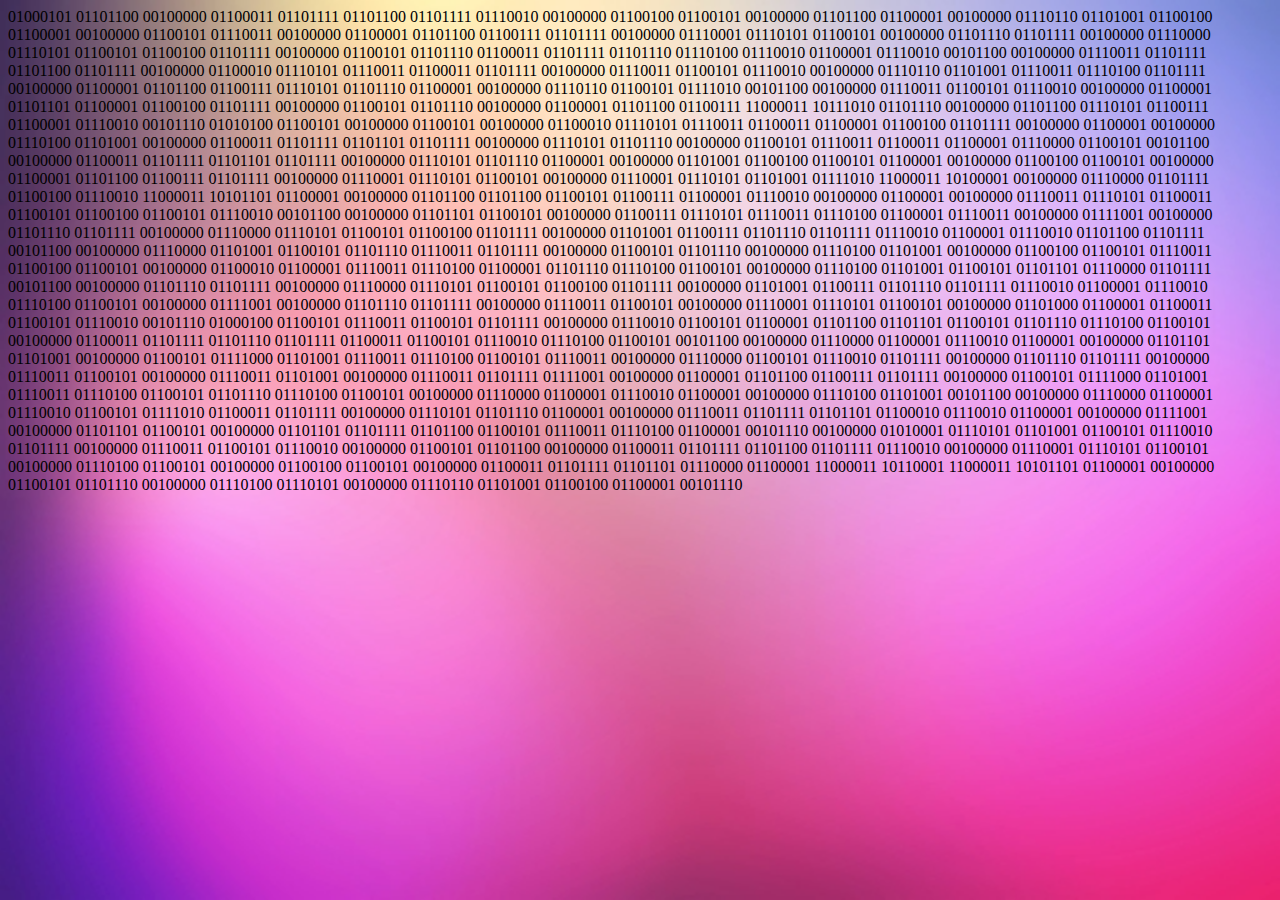
<file: images/PX/1.html>
<html>
<head>
	<title>01100011 01101111 01101100 01101111 01110010 </title>
	<style type="text/css">
		body {
			background-image: url('color.jpg');
			background-repeat: no-repeat;
			background-attachment: fixed;
			background-size: cover;
		}
	</style>
</head>
<body>
	01000101 01101100 00100000 01100011 01101111 01101100 01101111 01110010 00100000 01100100 01100101 00100000 01101100 01100001 00100000 01110110 01101001 01100100 01100001 00100000 01100101 01110011 00100000 01100001 01101100 01100111 01101111 00100000 01110001 01110101 01100101 00100000 01101110 01101111 00100000 01110000 01110101 01100101 01100100 01101111 00100000 01100101 01101110 01100011 01101111 01101110 01110100 01110010 01100001 01110010 00101100 00100000 01110011 01101111 01101100 01101111 00100000 01100010 01110101 01110011 01100011 01101111 00100000 01110011 01100101 01110010 00100000 01110110 01101001 01110011 01110100 01101111 00100000 01100001 01101100 01100111 01110101 01101110 01100001 00100000 01110110 01100101 01111010 00101100 00100000 01110011 01100101 01110010 00100000 01100001 01101101 01100001 01100100 01101111 00100000 01100101 01101110 00100000 01100001 01101100 01100111 11000011 10111010 01101110 00100000 01101100 01110101 01100111 01100001 01110010 00101110 01010100 01100101 00100000 01100101 00100000 01100010 01110101 01110011 01100011 01100001 01100100 01101111 00100000 01100001 00100000 01110100 01101001 00100000 01100011 01101111 01101101 01101111 00100000 01110101 01101110 00100000 01100101 01110011 01100011 01100001 01110000 01100101 00101100 00100000 01100011 01101111 01101101 01101111 00100000 01110101 01101110 01100001 00100000 01101001 01100100 01100101 01100001 00100000 01100100 01100101 00100000 01100001 01101100 01100111 01101111 00100000 01110001 01110101 01100101 00100000 01110001 01110101 01101001 01111010 11000011 10100001 00100000 01110000 01101111 01100100 01110010 11000011 10101101 01100001 00100000 01101100 01101100 01100101 01100111 01100001 01110010 00100000 01100001 00100000 01110011 01110101 01100011 01100101 01100100 01100101 01110010 00101100 00100000 01101101 01100101 00100000 01100111 01110101 01110011 01110100 01100001 01110011 00100000 01111001 00100000 01101110 01101111 00100000 01110000 01110101 01100101 01100100 01101111 00100000 01101001 01100111 01101110 01101111 01110010 01100001 01110010 01101100 01101111 00101100 00100000 01110000 01101001 01100101 01101110 01110011 01101111 00100000 01100101 01101110 00100000 01110100 01101001 00100000 01100100 01100101 01110011 01100100 01100101 00100000 01100010 01100001 01110011 01110100 01100001 01101110 01110100 01100101 00100000 01110100 01101001 01100101 01101101 01110000 01101111 00101100 00100000 01101110 01101111 00100000 01110000 01110101 01100101 01100100 01101111 00100000 01101001 01100111 01101110 01101111 01110010 01100001 01110010 01110100 01100101 00100000 01111001 00100000 01101110 01101111 00100000 01110011 01100101 00100000 01110001 01110101 01100101 00100000 01101000 01100001 01100011 01100101 01110010 00101110 01000100 01100101 01110011 01100101 01101111 00100000 01110010 01100101 01100001 01101100 01101101 01100101 01101110 01110100 01100101 00100000 01100011 01101111 01101110 01101111 01100011 01100101 01110010 01110100 01100101 00101100 00100000 01110000 01100001 01110010 01100001 00100000 01101101 01101001 00100000 01100101 01111000 01101001 01110011 01110100 01100101 01110011 00100000 01110000 01100101 01110010 01101111 00100000 01101110 01101111 00100000 01110011 01100101 00100000 01110011 01101001 00100000 01110011 01101111 01111001 00100000 01100001 01101100 01100111 01101111 00100000 01100101 01111000 01101001 01110011 01110100 01100101 01101110 01110100 01100101 00100000 01110000 01100001 01110010 01100001 00100000 01110100 01101001 00101100 00100000 01110000 01100001 01110010 01100101 01111010 01100011 01101111 00100000 01110101 01101110 01100001 00100000 01110011 01101111 01101101 01100010 01110010 01100001 00100000 01111001 00100000 01101101 01100101 00100000 01101101 01101111 01101100 01100101 01110011 01110100 01100001 00101110 00100000 01010001 01110101 01101001 01100101 01110010 01101111 00100000 01110011 01100101 01110010 00100000 01100101 01101100 00100000 01100011 01101111 01101100 01101111 01110010 00100000 01110001 01110101 01100101 00100000 01110100 01100101 00100000 01100100 01100101 00100000 01100011 01101111 01101101 01110000 01100001 11000011 10110001 11000011 10101101 01100001 00100000 01100101 01101110 00100000 01110100 01110101 00100000 01110110 01101001 01100100 01100001 00101110 
</body>
</html>
</file>
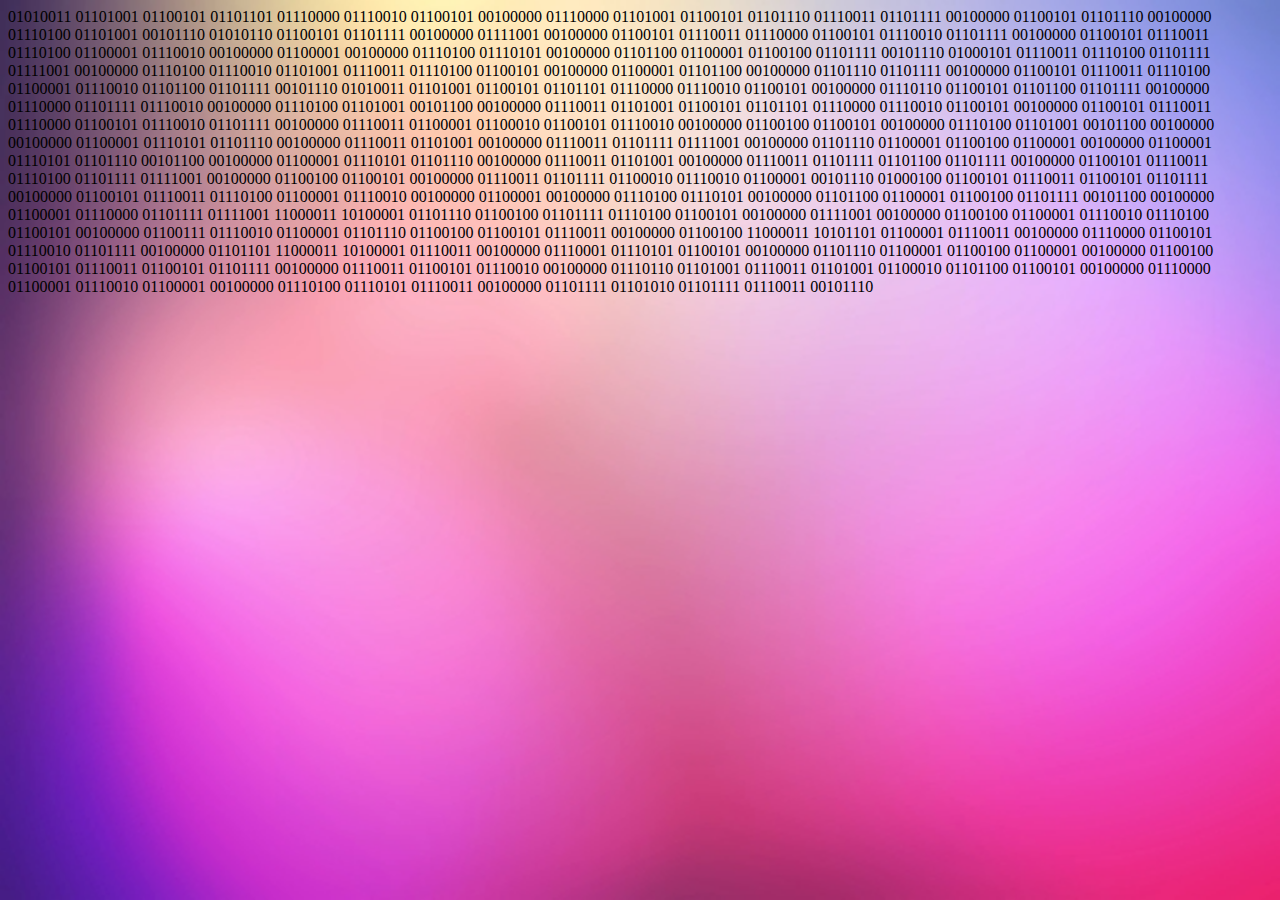
<file: images/PX/2.html>
<html>
<head>
	<title>01010000 01101001 01100101 01101110 01110011 01101111 00100000 01100101 01101110 00100000 01110100 01101001 </title>
	<style type="text/css">
		body {
			background-image: url('color.jpg');
			background-repeat: no-repeat;
			background-attachment: fixed;
			background-size: cover;
		}
	</style>
</head>
<body>
	01010011 01101001 01100101 01101101 01110000 01110010 01100101 00100000 01110000 01101001 01100101 01101110 01110011 01101111 00100000 01100101 01101110 00100000 01110100 01101001 00101110 01010110 01100101 01101111 00100000 01111001 00100000 01100101 01110011 01110000 01100101 01110010 01101111 00100000 01100101 01110011 01110100 01100001 01110010 00100000 01100001 00100000 01110100 01110101 00100000 01101100 01100001 01100100 01101111 00101110 01000101 01110011 01110100 01101111 01111001 00100000 01110100 01110010 01101001 01110011 01110100 01100101 00100000 01100001 01101100 00100000 01101110 01101111 00100000 01100101 01110011 01110100 01100001 01110010 01101100 01101111 00101110 01010011 01101001 01100101 01101101 01110000 01110010 01100101 00100000 01110110 01100101 01101100 01101111 00100000 01110000 01101111 01110010 00100000 01110100 01101001 00101100 00100000 01110011 01101001 01100101 01101101 01110000 01110010 01100101 00100000 01100101 01110011 01110000 01100101 01110010 01101111 00100000 01110011 01100001 01100010 01100101 01110010 00100000 01100100 01100101 00100000 01110100 01101001 00101100 00100000 00100000 01100001 01110101 01101110 00100000 01110011 01101001 00100000 01110011 01101111 01111001 00100000 01101110 01100001 01100100 01100001 00100000 01100001 01110101 01101110 00101100 00100000 01100001 01110101 01101110 00100000 01110011 01101001 00100000 01110011 01101111 01101100 01101111 00100000 01100101 01110011 01110100 01101111 01111001 00100000 01100100 01100101 00100000 01110011 01101111 01100010 01110010 01100001 00101110 01000100 01100101 01110011 01100101 01101111 00100000 01100101 01110011 01110100 01100001 01110010 00100000 01100001 00100000 01110100 01110101 00100000 01101100 01100001 01100100 01101111 00101100 00100000 01100001 01110000 01101111 01111001 11000011 10100001 01101110 01100100 01101111 01110100 01100101 00100000 01111001 00100000 01100100 01100001 01110010 01110100 01100101 00100000 01100111 01110010 01100001 01101110 01100100 01100101 01110011 00100000 01100100 11000011 10101101 01100001 01110011 00100000 01110000 01100101 01110010 01101111 00100000 01101101 11000011 10100001 01110011 00100000 01110001 01110101 01100101 00100000 01101110 01100001 01100100 01100001 00100000 01100100 01100101 01110011 01100101 01101111 00100000 01110011 01100101 01110010 00100000 01110110 01101001 01110011 01101001 01100010 01101100 01100101 00100000 01110000 01100001 01110010 01100001 00100000 01110100 01110101 01110011 00100000 01101111 01101010 01101111 01110011 00101110 
</body>
</html>
</file>
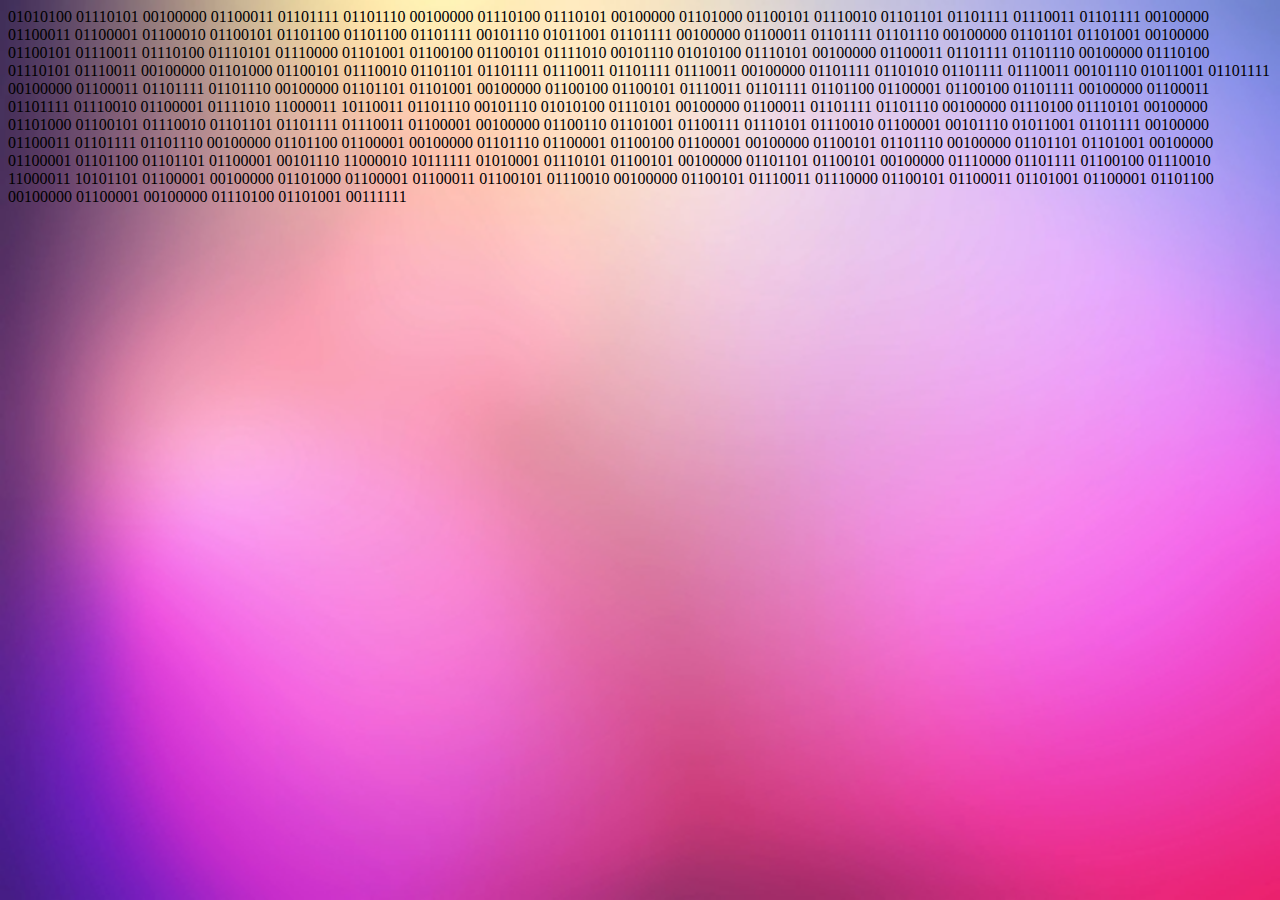
<file: images/PX/3.html>
<html>
<head>
	<title>01000101 01110011 01110000 01100101 01100011 01101001 01100001 01101100 </title>
	<style type="text/css">
		body {
			background-image: url('color.jpg');
			background-repeat: no-repeat;
			background-attachment: fixed;
			background-size: cover;
		}
	</style>
</head>
<body>
	01010100 01110101 00100000 01100011 01101111 01101110 00100000 01110100 01110101 00100000 01101000 01100101 01110010 01101101 01101111 01110011 01101111 00100000 01100011 01100001 01100010 01100101 01101100 01101100 01101111 00101110 01011001 01101111 00100000 01100011 01101111 01101110 00100000 01101101 01101001 00100000 01100101 01110011 01110100 01110101 01110000 01101001 01100100 01100101 01111010 00101110 01010100 01110101 00100000 01100011 01101111 01101110 00100000 01110100 01110101 01110011 00100000 01101000 01100101 01110010 01101101 01101111 01110011 01101111 01110011 00100000 01101111 01101010 01101111 01110011 00101110 01011001 01101111 00100000 01100011 01101111 01101110 00100000 01101101 01101001 00100000 01100100 01100101 01110011 01101111 01101100 01100001 01100100 01101111 00100000 01100011 01101111 01110010 01100001 01111010 11000011 10110011 01101110 00101110 01010100 01110101 00100000 01100011 01101111 01101110 00100000 01110100 01110101 00100000 01101000 01100101 01110010 01101101 01101111 01110011 01100001 00100000 01100110 01101001 01100111 01110101 01110010 01100001 00101110 01011001 01101111 00100000 01100011 01101111 01101110 00100000 01101100 01100001 00100000 01101110 01100001 01100100 01100001 00100000 01100101 01101110 00100000 01101101 01101001 00100000 01100001 01101100 01101101 01100001 00101110 11000010 10111111 01010001 01110101 01100101 00100000 01101101 01100101 00100000 01110000 01101111 01100100 01110010 11000011 10101101 01100001 00100000 01101000 01100001 01100011 01100101 01110010 00100000 01100101 01110011 01110000 01100101 01100011 01101001 01100001 01101100 00100000 01100001 00100000 01110100 01101001 00111111 
</body>
</html>
</file>
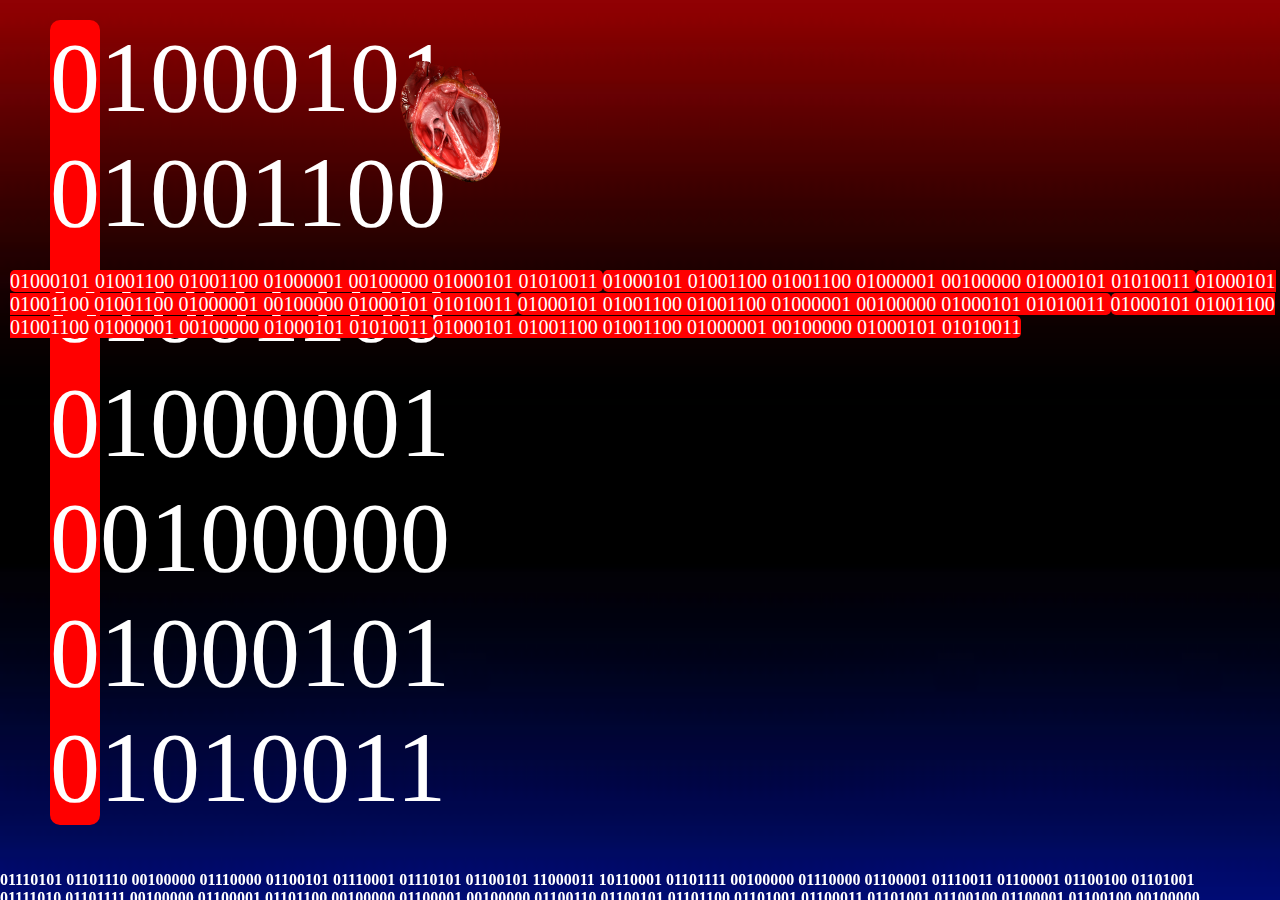
<file: images/PX/her.html>
<html lang=en>
<head>
	<link rel="stylesheet" type="text/css" href="stylesZ.css">
	<link rel="shortcut icon" href="ico.png">
	<meta charset="utf-8">
	<meta  name="viewport" content="width=device-width, initial-scale=1">
	<title>01000101 01001100 01001100 01000001 00100000 01000101 01010011 </title>
</head>
<body>
<div class = "wrapp">
		<div id ="title">
			<header>
				01000101 01001100 01001100 01000001 00100000 01000101 01010011 
			</header>
		</div>
		<div id="Menu">
			<nav>
				<ul>
					<li><a href="1.html">01000101 01001100 01001100 01000001 00100000 01000101 01010011 </a></li>
					<li><a href="2.html">01000101 01001100 01001100 01000001 00100000 01000101 01010011 </a></li>
					<li><a href="3.html">01000101 01001100 01001100 01000001 00100000 01000101 01010011 </a></li>
					<li><a href="4.html">01000101 01001100 01001100 01000001 00100000 01000101 01010011 </a></li>
					<li><a href="5.html">01000101 01001100 01001100 01000001 00100000 01000101 01010011 </a></li>
					<li><a href="6.html">01000101 01001100 01001100 01000001 00100000 01000101 01010011 </a></li>
				</ul>
			</nav>
		</div>
		<div id="POSITIONA">
			<img id="IMGA" src="y1.gif" >
		</div>
	<div class= "Foot">
		<footer>
			<H4>01110101 01101110 00100000 01110000 01100101 01110001 01110101 01100101 11000011 10110001 01101111 00100000 01110000 01100001 01110011 01100001 01100100 01101001 01111010 01101111 00100000 01100001 01101100 00100000 01100001 00100000 01100110 01100101 01101100 01101001 01100011 01101001 01100100 01100001 01100100 00100000 01111001 00100000 01100001 00100000 01101100 01100001 00100000 01101100 01101111 01100011 01110101 01110010 01100001 00101110  <a href="" title="Instagram"><img src="y1.gif" width="20"></a><a href="" title="Facebook"><img src="y1.gif" width="20"></a><a href="" title="Twitter"><img src="y1.gif" width="20"></a></H4>
		</footer>
	</div>
	<audio src="beat.mp3" autoplay loop></audio>
</div>
</body>
</html>
</file>
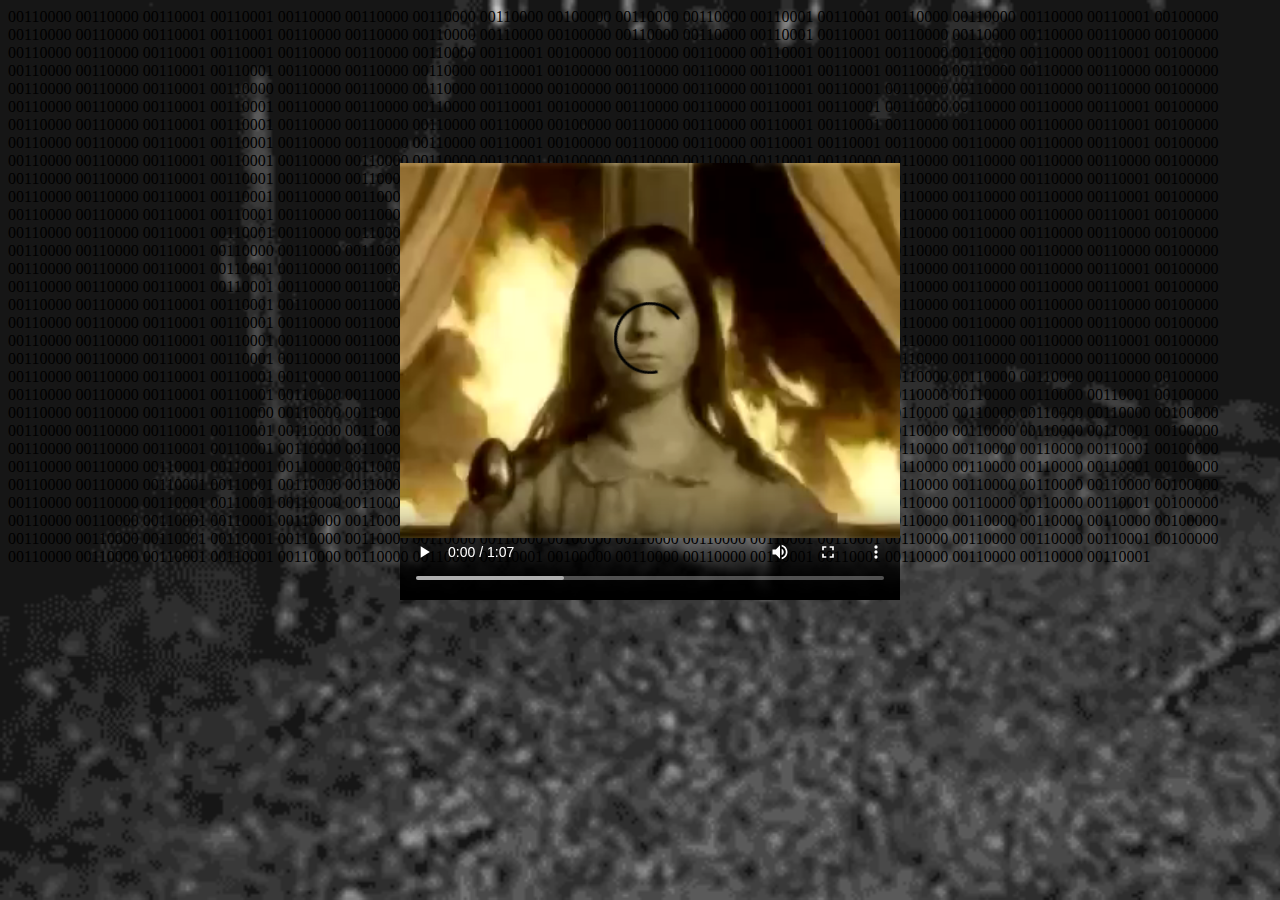
<file: images/PX/nothing.html>
<html>
<head>
	<title>01001110 01101111 01110100 01101000 01101001 01101110 01100111 </title>
	<style type="text/css">
		body {
			background-image: url('b1.gif');
			background-repeat: no-repeat;
			background-attachment: fixed;
			background-size: cover;
		}
		#video {
			position: absolute;
			top: 100;
			left: 400;
		}
	</style>
</head>
<body>
	00110000 00110000 00110001 00110001 00110000 00110000 00110000 00110000 00100000 00110000 00110000 00110001 00110001 00110000 00110000 00110000 00110001 00100000 00110000 00110000 00110001 00110001 00110000 00110000 00110000 00110000 00100000 00110000 00110000 00110001 00110001 00110000 00110000 00110000 00110000 00100000 00110000 00110000 00110001 00110001 00110000 00110000 00110000 00110001 00100000 00110000 00110000 00110001 00110001 00110000 00110000 00110000 00110001 00100000 00110000 00110000 00110001 00110001 00110000 00110000 00110000 00110001 00100000 00110000 00110000 00110001 00110001 00110000 00110000 00110000 00110000 00100000 00110000 00110000 00110001 00110000 00110000 00110000 00110000 00110000 00100000 00110000 00110000 00110001 00110001 00110000 00110000 00110000 00110000 00100000 00110000 00110000 00110001 00110001 00110000 00110000 00110000 00110001 00100000 00110000 00110000 00110001 00110001 00110000 00110000 00110000 00110001 00100000 00110000 00110000 00110001 00110001 00110000 00110000 00110000 00110000 00100000 00110000 00110000 00110001 00110001 00110000 00110000 00110000 00110001 00100000 00110000 00110000 00110001 00110001 00110000 00110000 00110000 00110001 00100000 00110000 00110000 00110001 00110001 00110000 00110000 00110000 00110001 00100000 00110000 00110000 00110001 00110001 00110000 00110000 00110000 00110001 00100000 00110000 00110000 00110001 00110000 00110000 00110000 00110000 00110000 00100000 00110000 00110000 00110001 00110001 00110000 00110000 00110000 00110000 00100000 00110000 00110000 00110001 00110001 00110000 00110000 00110000 00110001 00100000 00110000 00110000 00110001 00110001 00110000 00110000 00110000 00110001 00100000 00110000 00110000 00110001 00110001 00110000 00110000 00110000 00110001 00100000 00110000 00110000 00110001 00110001 00110000 00110000 00110000 00110000 00100000 00110000 00110000 00110001 00110001 00110000 00110000 00110000 00110001 00100000 00110000 00110000 00110001 00110001 00110000 00110000 00110000 00110000 00100000 00110000 00110000 00110001 00110001 00110000 00110000 00110000 00110000 00100000 00110000 00110000 00110001 00110000 00110000 00110000 00110000 00110000 00100000 00110000 00110000 00110001 00110001 00110000 00110000 00110000 00110000 00100000 00110000 00110000 00110001 00110001 00110000 00110000 00110000 00110001 00100000 00110000 00110000 00110001 00110001 00110000 00110000 00110000 00110001 00100000 00110000 00110000 00110001 00110001 00110000 00110000 00110000 00110000 00100000 00110000 00110000 00110001 00110001 00110000 00110000 00110000 00110001 00100000 00110000 00110000 00110001 00110001 00110000 00110000 00110000 00110000 00100000 00110000 00110000 00110001 00110001 00110000 00110000 00110000 00110000 00100000 00110000 00110000 00110001 00110001 00110000 00110000 00110000 00110000 00100000 00110000 00110000 00110001 00110000 00110000 00110000 00110000 00110000 00100000 00110000 00110000 00110001 00110001 00110000 00110000 00110000 00110000 00100000 00110000 00110000 00110001 00110001 00110000 00110000 00110000 00110001 00100000 00110000 00110000 00110001 00110001 00110000 00110000 00110000 00110001 00100000 00110000 00110000 00110001 00110001 00110000 00110000 00110000 00110000 00100000 00110000 00110000 00110001 00110001 00110000 00110000 00110000 00110001 00100000 00110000 00110000 00110001 00110001 00110000 00110000 00110000 00110000 00100000 00110000 00110000 00110001 00110001 00110000 00110000 00110000 00110000 00100000 00110000 00110000 00110001 00110001 00110000 00110000 00110000 00110001 00100000 00110000 00110000 00110001 00110000 00110000 00110000 00110000 00110000 00100000 00110000 00110000 00110001 00110001 00110000 00110000 00110000 00110000 00100000 00110000 00110000 00110001 00110001 00110000 00110000 00110000 00110001 00100000 00110000 00110000 00110001 00110001 00110000 00110000 00110000 00110001 00100000 00110000 00110000 00110001 00110001 00110000 00110000 00110000 00110000 00100000 00110000 00110000 00110001 00110001 00110000 00110000 00110000 00110001 00100000 00110000 00110000 00110001 00110001 00110000 00110000 00110000 00110001 00100000 00110000 00110000 00110001 00110001 00110000 00110000 00110000 00110001 00100000 00110000 00110000 00110001 00110001 00110000 00110000 00110000 00110000 00100000 00110000 00110000 00110001 00110000 00110000 00110000 00110000 00110000 00100000 00110000 00110000 00110001 00110001 00110000 00110000 00110000 00110000 00100000 00110000 00110000 00110001 00110001 00110000 00110000 00110000 00110001 00100000 00110000 00110000 00110001 00110001 00110000 00110000 00110000 00110001 00100000 00110000 00110000 00110001 00110001 00110000 00110000 00110000 00110000 00100000 00110000 00110000 00110001 00110001 00110000 00110000 00110000 00110000 00100000 00110000 00110000 00110001 00110001 00110000 00110000 00110000 00110001 00100000 00110000 00110000 00110001 00110001 00110000 00110000 00110000 00110001 00100000 00110000 00110000 00110001 00110001 00110000 00110000 00110000 00110001 
	<div id="video">
		<video controls loop width="500" height="500" autoplay>
			<source src="Nothing.mp4" type="video/mp4">
		</video>
	</div>
</body>
</html>
</file>
<file: images/PX/stylesZ.css>
@media screen and (max-width: 700px){
	.flexbox {
		position: relative;
		top: 320px;
		left: 20px;
	}
	#title header {
		font-size: 90px;
	}
	#Menu nav {
		width: 90%;
	}
	.foot {
		height: 90%;
	}
	#IMGA {
		width: 50px;
	}
}
.flexbox {
	display: flex;
	border-radius: 50px;
	border : 20px solid red;
	margin: 20px 100px;
	width: 200px;
	background-color: red;
	float: right;
}
.box {
	width: 100px;
	padding: 0;
	color: white;
	font-size: 30px;
}
body {
	background-image: url("background.jpg");
	background-repeat: no-repeat;
	background-size: cover;
	background-attachment: fixed;
}
.foot {
	position: fixed;
	height: 100px;
	bottom: -50px;
	right: 50px;
	color: white;
}
#title {
	position: absolute;
	font-size: 100;
	top: 20px;
	left: 50px;
	width: 50px;
	background-color: red;
	border : 1px;
	border-color: red;
	border-radius: 10px;
	color: white;
}
#POSITIONA {
	position: absolute;
	top: 50px;
	left: 350px; 
}
#IMGA {
	width: 200px;
}
#Menu nav {
	position: absolute;
	top: 250px;
	left: -30px;
	font-size: 20;
}
#Menu li {
	display: inline;
}
#Menu nav ul {
	list-style-type: none;
}
#Menu nav ul a {
	text-decoration: none;
	color: white;
	background-color: red; 
	border: 1px;
	border-color: red;
	border-radius: 5px;
}
#Menu nav ul a:hover {
	text-decoration: none;
	color: white;
	background-color: cyan; 
	border: 1px;
	border-color: cyan;
	border-radius: 5px;
	text-decoration-line: line-through;
}
</file>
